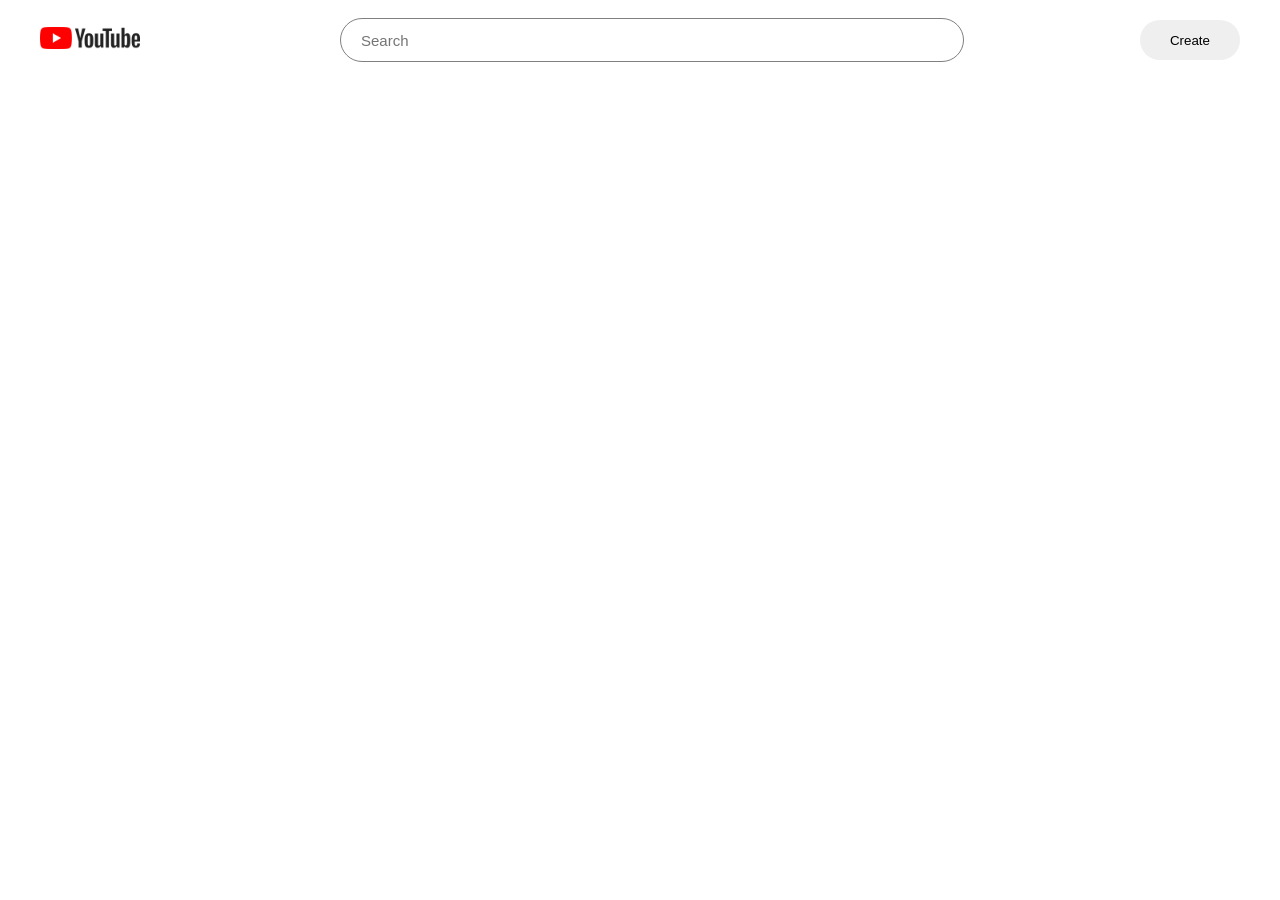
<file: index.html>
<!DOCTYPE html>
<html lang="en">
<head>
    <meta charset="UTF-8">
    <meta name="viewport" content="width=device-width, initial-scale=1.0">
    <title>My html Document</title>
    <link rel="stylesheet" href="index.css"/>
    
</head>
<body>
    
<!--     
    <a href="https://www.google.com" target="_blank">This link goes  to </br>appclick website</a>
<input type="datetime-local" placeholder="Enter your name"/>
<img src="/assets/IMG-20190723-WA0049.jpg" width="70px" height="70px"/>
<video src="/assets/Copy of TWP.mp4" controls></video>

<audio src="/assets/03 03 Track 3-mc.mp3" controls></audio>

<ul>
    <li>Home</li>
    <li>About</li>
    <li>Contact</li>
</ul>

<ol>
    <li>Home</li>
    <li>About</li>
    <li>Contact</li>
</ol>


<h1 style="color: brown;">This is John Fadahunsi. <span style="color: black;">I am a </span>Businessman</h1>
<button>Click me</button>
<button>Click me</button>
<table>
    <tr>
        <th>Name</th>
        <th>Age</th>
        <th>Class</th>
        
    </tr>

    <tr>
        <td>Mike</td>
        <td>50</td>
        <td>Fullstack</td>
    
    </tr>

    <tr>
        <td>John</td>
        <td>30</td>
        <td>Cyber</td>
    </tr>
   </table>

  <form>
    <label>Full Name</label>
    <input required type="text" placeholder="enter your full name"/> <br/>

    <label>Email</label>
    <input type="email" placeholder="enter your email"/> <br/>

    <label>Password</label>
    <input type="password" placeholder="enter your password"/> <br/>

    <label>Password</label>
   <input type="password" placeholder="confirm password"/> <br/>

   <input type="checkbox"/>
   <span> I have aggreed to the terms and Condition</span> <br/>

   <button>Submit</button>
</form>


<h1 class="Tittle">This is my First CSS</h1> -->



<!-- <h1 class="title">This is my First CSS</h1>


<p class="name">Fadahunsi John</p>
<h1 id="another">This is another work</h1>
<span>This is my Beautiful Car</span> -->

</body>

<nav>
    <div class="left-box">
       <img class="logo" src="./assets/yt.png.png" alt="logo"/>
    </div>
    
    <div class="middle-box">
        <input class="search-box" placeholder="Search"/>
    </div>
    
    <div class="right-box"> <button class="create-btn">Create</button></div>
</nav> 

<!-- <section class="example">
    <div style="background-color: red;">content 1</div>
    <div style="background-color: blue;">content 2</div>
    <div style="background-color: yellow;">content 3</div>
    <div style="background-color: green;">content 4</div>
</section> -->


<!-- CSS -->
 <!-- Cascading Style Sheet -->


</html>
</file>
<file: index.css>
/* .title{
        color: red;
        font-size: 40px;

    }
    .name{
        color: blue;
    }
#another{
   color: black;
}
span{
    color: aqua;
} */
 body {
    padding: 0;
    margin: 0;
 }

nav {
    display: flex;
    justify-content: space-between;
    align-items: center;
    
    height: 40px;
   padding: 20px 40px 20px 40px;
}
.logo {
    width: 100px;
}
.right-box {
 flex: 1;
 display: flex;
 justify-content: flex-end;
 
}
.middle-box {
flex: 2;

}
.left-box {
flex: 1;

}

.search-box {
    height: 40px;
  width: 100%;  
  border-radius: 30px;
  padding-left: 20px;
  font-size: 15px;
  border: 1px solid gray;
  outline: none;
  
}
.search-box:focus {
    border: 2px solid red;

}

.right-box {
    
}

.create-btn {
    width: 100px;
    height: 40px;
    border-radius: 20px;
   border: none;
}

.create-btn:hover {
    background-color: rgb(224, 230, 230);
    cursor: pointer;
}
/* .example {
    display: flex;
    flex-direction: row;
    justify-content: space-between;
    align-items: center;
    
}

.example div {
    height: 60px;
    width: 50px;
    display: flex;
}
  */
</file>
